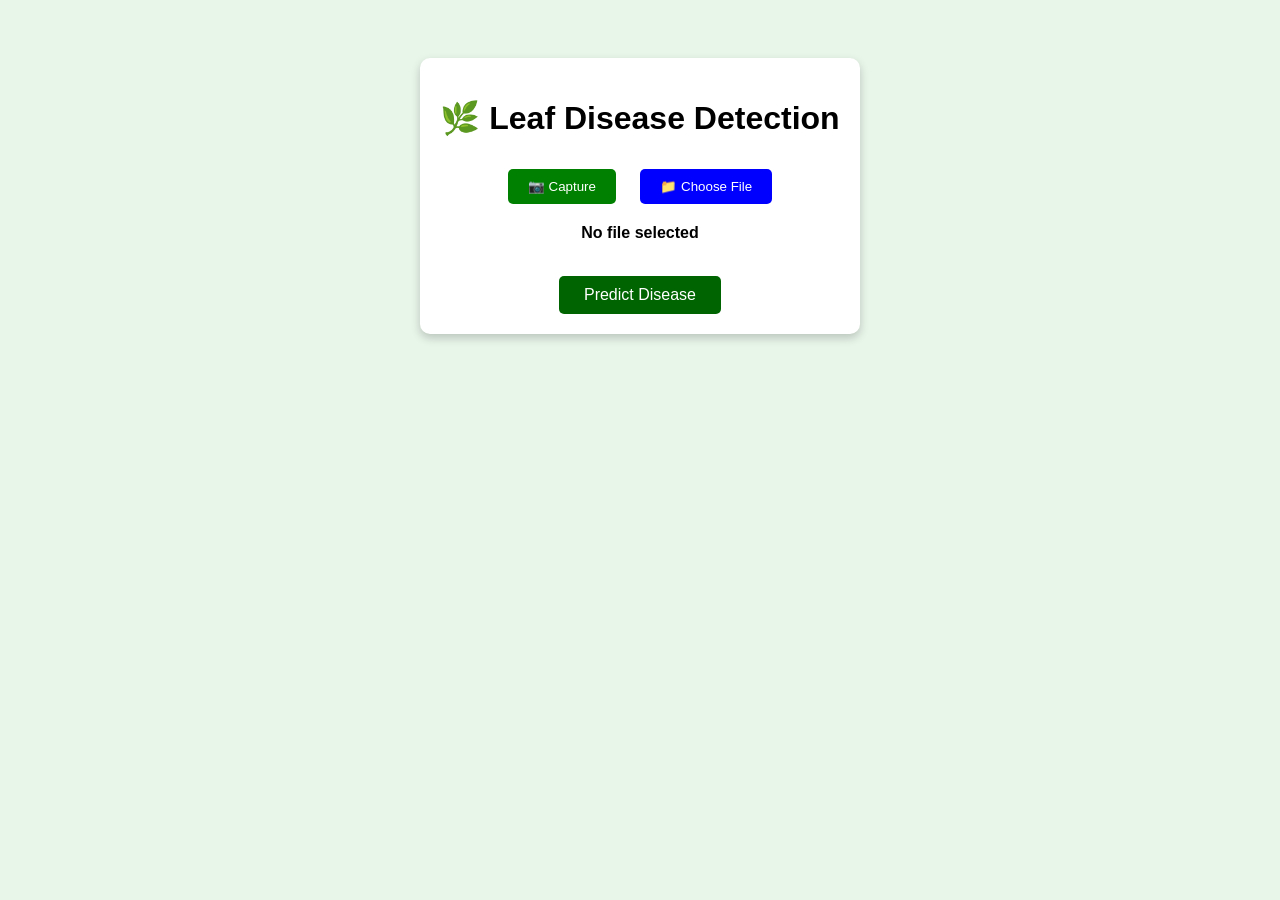
<file: templates/index.html>
<!DOCTYPE html>
<html>
<head>
    <title>Leaf Disease Detection</title>
</head>

<body style="font-family:Arial; text-align:center; background:#e8f5e9;">

<div style="
    margin-top:50px;
    padding:20px;
    background:white;
    display:inline-block;
    border-radius:10px;
    box-shadow:0 4px 10px rgba(0,0,0,0.2);
">

    <h1>🌿 Leaf Disease Detection</h1>

    <form action="/predict" method="POST" enctype="multipart/form-data">

        <!-- ONE INPUT -->
        <input type="file" name="file" id="fileInput" accept="image/*" required style="display:none;">

        <!-- Buttons -->
        <button type="button" onclick="openCamera()" style="
            padding:10px 20px;
            margin:10px;
            background:green;
            color:white;
            border:none;
            border-radius:5px;
        ">📷 Capture</button>

        <button type="button" onclick="openFile()" style="
            padding:10px 20px;
            margin:10px;
            background:blue;
            color:white;
            border:none;
            border-radius:5px;
        ">📁 Choose File</button>

        <br>

        <!-- File Name -->
        <p id="fileName" style="margin-top:10px; font-weight:bold;">
            No file selected
        </p>

        <!-- Image Preview -->
        <div style="margin-top:15px; display:flex; justify-content:center;">
            <img id="preview"
                 style="
                    width:100%;
                    max-width:280px;
                    height:auto;
                    object-fit:contain;
                    border-radius:10px;
                    box-shadow:0 4px 10px rgba(0,0,0,0.2);
                    display:none;
                 ">
        </div>

        <br>

        <!-- Submit -->
        <button type="submit" style="
            padding:10px 25px;
            background:darkgreen;
            color:white;
            border:none;
            border-radius:5px;
            font-size:16px;
        ">
            Predict Disease
        </button>

    </form>
</div>

<script>
// Open Camera
function openCamera() {
    let input = document.getElementById("fileInput");
    input.setAttribute("capture", "environment");
    input.click();
}

// Open File Picker
function openFile() {
    let input = document.getElementById("fileInput");
    input.removeAttribute("capture");
    input.click();
}

// Show Preview + File Name
document.getElementById("fileInput").addEventListener("change", function(event) {

    let file = event.target.files[0];

    if (file) {
        // Show file name
        document.getElementById("fileName").innerText = file.name;

        // Show image preview
        let reader = new FileReader();
        reader.onload = function(e) {
            let img = document.getElementById("preview");
            img.src = e.target.result;
            img.style.display = "block";
        };
        reader.readAsDataURL(file);
    }
});
</script>

</body>
</html>
</file>
